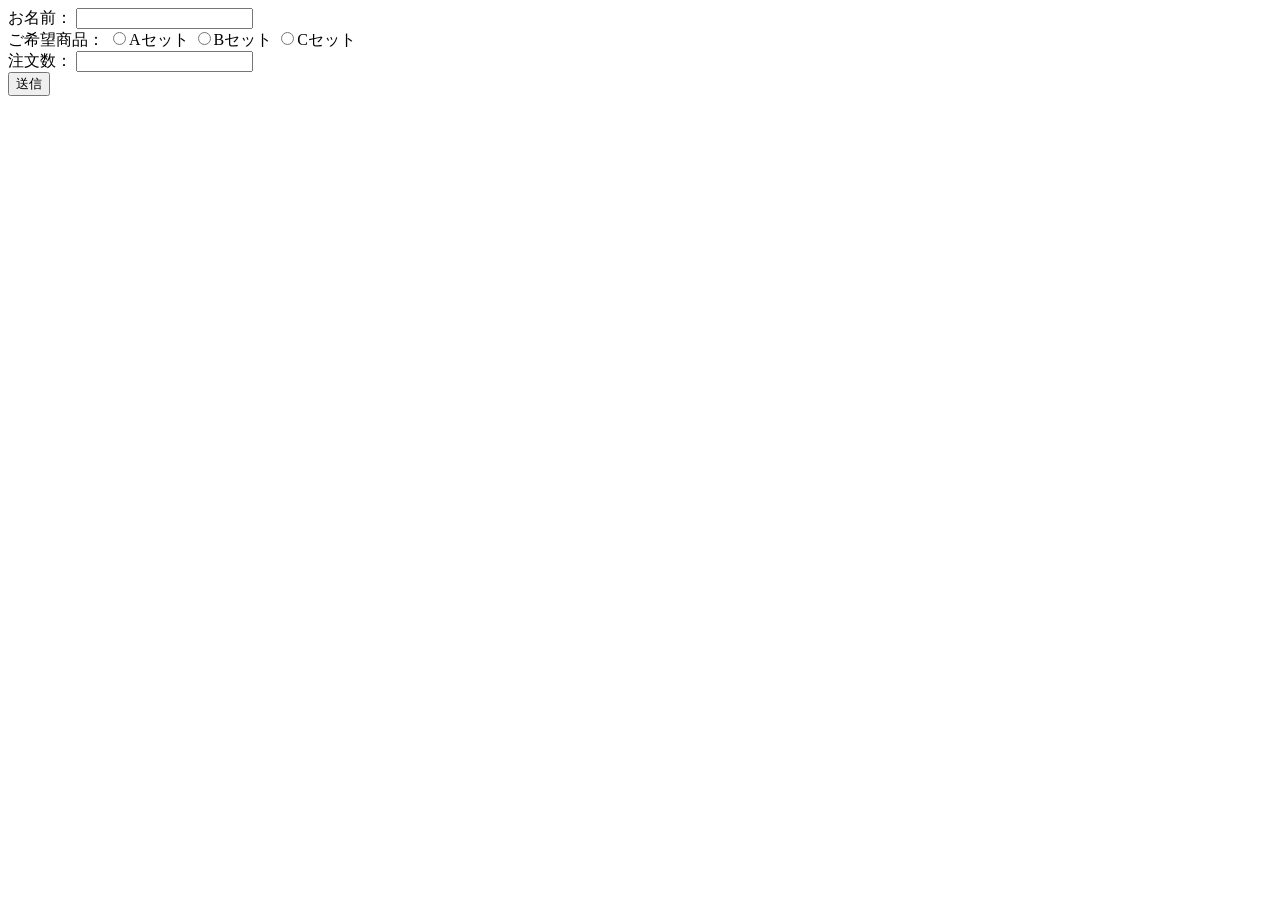
<file: src/php01/config/index.html>
<!DOCTYPE html>
<html lang="en">
<head>
    <meta charset="UTF-8">
    <meta name="viewport" content="width=device-width, initial-scale=1.0">
    <title>PHP 1-9</title>
</head>
<body>
    <form action="result.php" method="POST">
        <!--お名前：<input type="text" name="my_name" />
            ・下記すべて、<label> 不要
            ・/> で閉じる　　-->
        <label>お名前：
            <input type="text" name="name">
        </label>
        <br>

        <label>ご希望商品：</label>
        <label>
            <input type="radio" value="Aセット" name="set">Aセット
        </label>
        <label>
            <input type="radio" value="Bセット" name="set">Bセット
        </label>
        <label>
            <input type="radio" value="Cセット" name="set">Cセット
        </label>
        <!-- name = choices のほうがわかりやすい-->
        <br>

        <label>注文数：
            <input type="number" name="number">
        </label>
        <br>

        <input type="submit" name="submit" value="送信">
    </form>
</body>
</html>
</file>
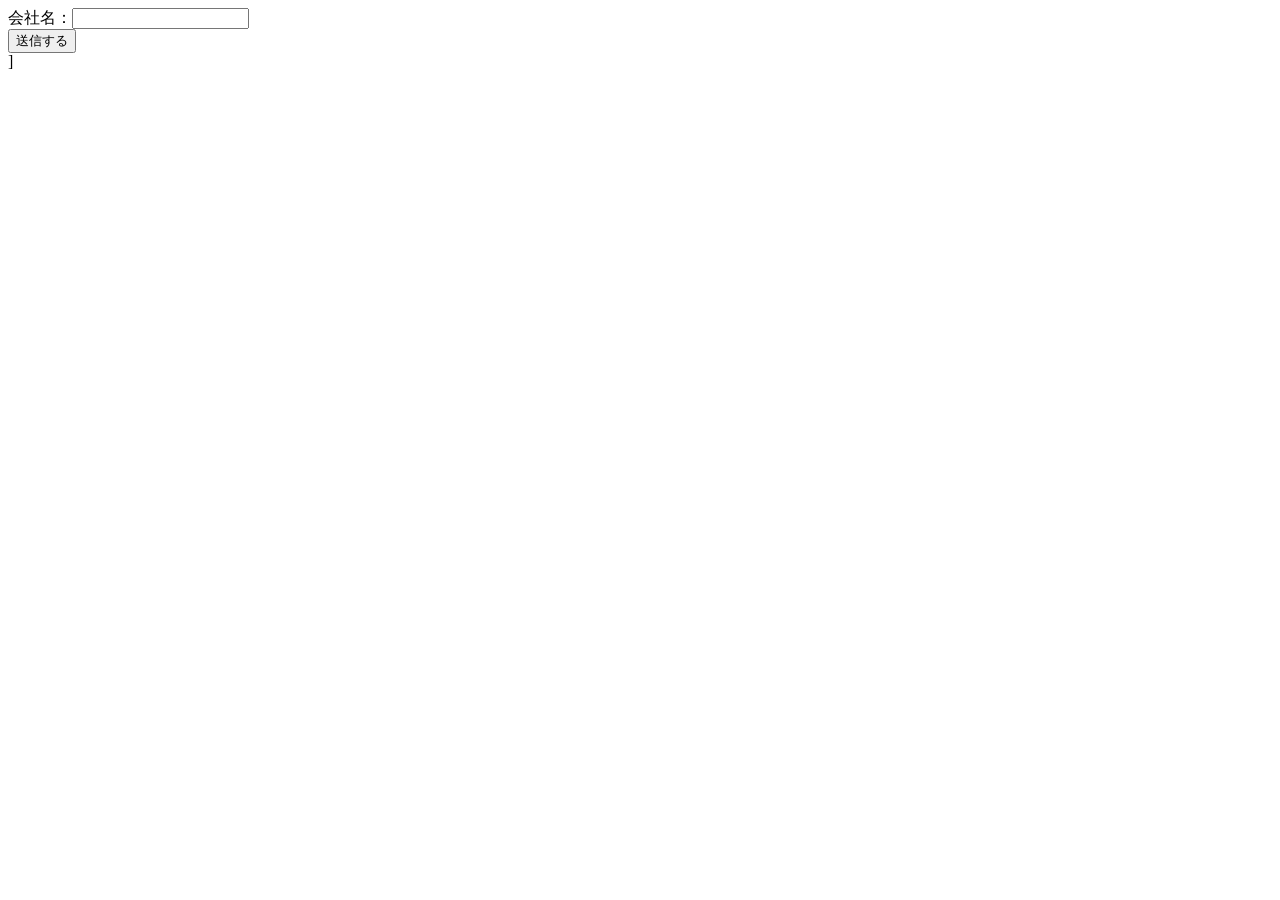
<file: src/php01/config/course.html>
<!-- http://localhost/php01/config/course.html -->

<!DOCTYPE html>
<html lang="ja">

<head>
    <meta charset="UTF-8">
    <meta name="viewport" content="width=device-width, initial-scale=1.0">
    <title>Document</title>
</head>

<body>
    <!-- POST -->
    <!-- <form action="course.php" method="POST"> -->

    <!-- GET -->
    <form action="course.php" method="GET">
    <!-- POSTとプラウザの挙動は一緒　せんいした後のURLが下記になる -->
    <!--http://localhost/php01/course.php?company=株式会社estra&submit=送信する-->

        <label>会社名：<input type="text" name="company"></label>
        <!-- labelで囲むと　会社名：　をクリックでもフォームを入力できる -->
        <br />
        <input type="submit" name="submit" value="送信する" />
    </form>
</body>

</html>

<!-- POST を使う場面-->]
<!--サーバーに情報を投稿する
    配列などの長いデータを送信する
    ファイルのアップロードを行う -->

<!-- GET を使う場面-->
<!-- サーバーから情報を取り出す -->
</file>
